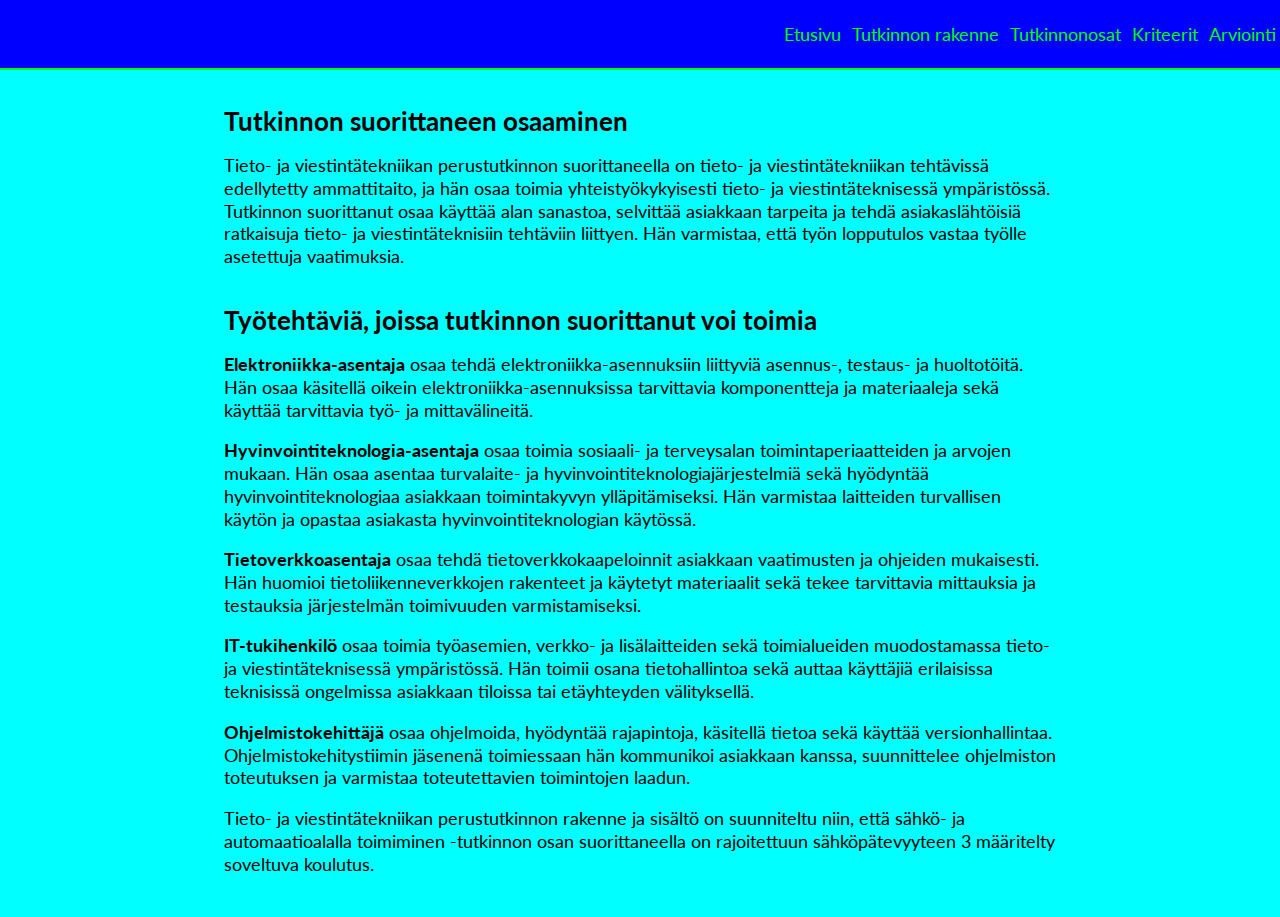
<file: index.html>
<!DOCTYPE html>
<html lang="fi">
<head>
    <meta charset="UTF-8">
    <meta name="viewport" content="width=device-width, initial-scale=1.0">
    <title>Etusivu</title>
    <link rel="stylesheet" href="style.css">
</head>

<body>
    
    <header>
        <nav class="v-keski h-oikea">
            <a href="index.html">Etusivu</a>
            <a href="tutkinrak.html">Tutkinnon rakenne</a>
            <a href="tutkinosat.html">Tutkinnonosat</a>
            <a href="kriteerit.html">Kriteerit</a>
            <a href="arviointi.html">Arviointi</a>
        </nav>
    </header>

    <main>

        <section class="content">
            <h2>Tutkinnon suorittaneen osaaminen</h2>
            <p>
            Tieto- ja viestintätekniikan perustutkinnon suorittaneella on tieto- ja viestintätekniikan tehtävissä edellytetty ammattitaito,
            ja hän osaa toimia yhteistyökykyisesti tieto- ja viestintäteknisessä ympäristössä. Tutkinnon suorittanut osaa käyttää alan sanastoa,
            selvittää asiakkaan tarpeita ja tehdä asiakas&shy;lähtöisiä ratkaisuja tieto- ja viestintäteknisiin tehtäviin liittyen. Hän varmistaa,
            että työn lopputulos vastaa työlle asetettuja vaatimuksia.
            </p>
        </section>

        <section class="työtehtävät">
            <h2>Työtehtäviä, joissa tutkinnon suorittanut voi toimia</h2>

            <p>
            <strong>Elektroniikka-asentaja</strong> osaa tehdä elektroniikka-asennuksiin liittyviä asennus-, testaus- ja huoltotöitä. Hän osaa käsitellä oikein
            elektroniikka-asennuksissa tarvittavia komponentteja ja materiaaleja sekä käyttää tarvittavia työ- ja mittavälineitä.
            </p>

            <p>
            <strong>Hyvinvointiteknologia-asentaja</strong> osaa toimia sosiaali- ja terveysalan toiminta&shy;periaatteiden ja arvojen mukaan. Hän osaa asentaa
            turvalaite- ja hyvinvoin&shy;titeknologiajärjestelmiä sekä hyödyntää hyvinvointiteknologiaa asiakkaan toimintakyvyn ylläpitämiseksi.
            Hän varmistaa laitteiden turvallisen käytön ja opastaa asiakasta hyvin&shy;vointiteknologian käytössä.
            </p>

            <p>
            <strong>Tietoverkkoasentaja</strong> osaa tehdä tietoverkkokaapeloinnit asiakkaan vaatimusten ja ohjeiden mukaisesti. Hän huomioi
            tietoliikenneverkkojen rakenteet ja käytetyt materiaalit sekä tekee tarvittavia mittauksia ja testauksia järjestelmän toimivuuden
            varmis&shy;tamiseksi.
            </p>

            <p>
            <strong>IT-tukihenkilö</strong> osaa toimia työasemien, verkko- ja lisälaitteiden sekä toimialueiden muodostamassa tieto- ja viestintäteknisessä
            ympäristössä. Hän toimii osana tietohallintoa sekä auttaa käyttäjiä erilaisissa teknisissä ongelmissa asiakkaan tiloissa tai
            etäyhteyden välityksellä.
            </p>

            <p>
            <strong>Ohjelmistokehittäjä</strong> osaa ohjelmoida, hyödyntää rajapintoja, käsitellä tietoa sekä käyttää versionhallintaa. Ohjelmistokehitystiimin
            jäsenenä toimiessaan hän kommunikoi asiakkaan kanssa, suunnittelee ohjelmiston toteutuksen ja varmistaa toteutettavien toimintojen
            laadun.
            </p>

            <p>
            Tieto- ja viestintätekniikan perustutkinnon rakenne ja sisältö on suunniteltu niin, että sähkö- ja automaatioalalla
            toimiminen -tutkinnon osan suorittaneella on rajoitettuun sähköpätevyyteen 3 määritelty soveltuva koulutus.
            </p>
        </section>

    </main>


    
</body>
</html>
</file>
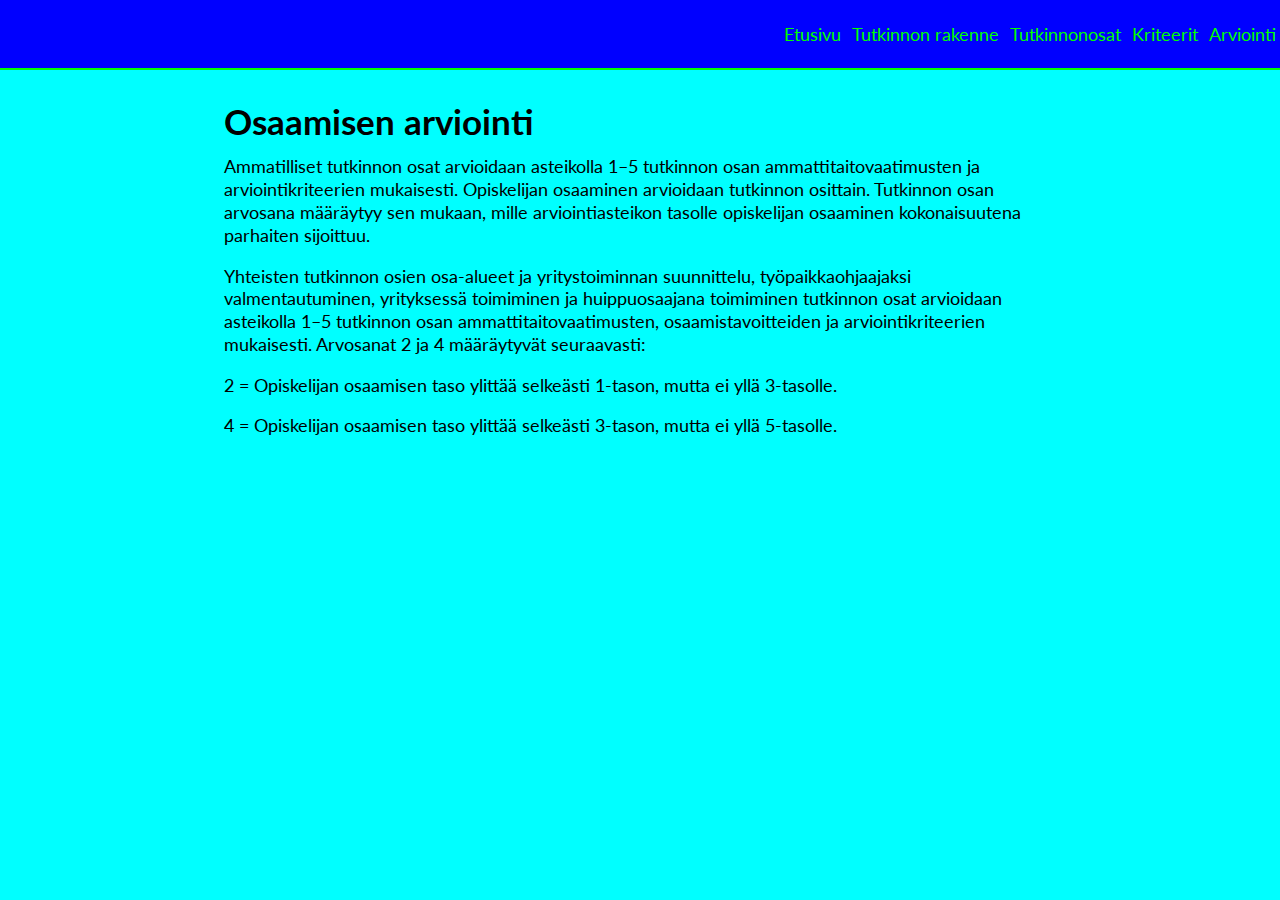
<file: arviointi.html>
<!DOCTYPE html>
<html lang="fi">
<head>
    <meta charset="UTF-8">
    <meta name="viewport" content="width=device-width, initial-scale=1.0">
    <title>Arviointi</title>
    <link rel="stylesheet" href="style.css">
</head>
<body>
    <header>
        <nav class="v-keski h-oikea">
            <a href="index.html">Etusivu</a>
            <a href="tutkinrak.html">Tutkinnon rakenne</a>
            <a href="tutkinosat.html">Tutkinnonosat</a>
            <a href="kriteerit.html">Kriteerit</a>
            <a href="arviointi.html">Arviointi</a>
        </nav>
    </header>

    <main>
        <section>
            <h1>Osaamisen arviointi</h1>

            <p>
            Ammatilliset tutkinnon osat arvioidaan asteikolla 1–5 tutkinnon osan ammattitaitovaatimusten ja arviointikriteerien mukaisesti.
            Opiskelijan osaaminen arvioidaan tutkinnon osittain. Tutkinnon osan arvosana määräytyy sen mukaan, mille arviointiasteikon tasolle
            opiskelijan osaaminen kokonaisuutena parhaiten sijoittuu.
            </p>

            <p>
            Yhteisten tutkinnon osien osa-alueet ja yritystoiminnan suunnittelu, työpaikkaohjaajaksi valmentautuminen, yrityksessä toimiminen
            ja huippuosaajana toimiminen tutkinnon osat arvioidaan asteikolla 1–5 tutkinnon osan ammattitaitovaatimusten, osaamistavoitteiden
            ja arviointikriteerien mukaisesti. Arvosanat 2 ja 4 määräytyvät seuraavasti:
            </p>

            <p>
            2 = Opiskelijan osaamisen taso ylittää selkeästi 1-tason, mutta ei yllä 3-tasolle.
            </p>

            <p>
            4 = Opiskelijan osaamisen taso ylittää selkeästi 3-tason, mutta ei yllä 5-tasolle.
            </p>
        </section>

    </main>
</body>
</html>
</file>
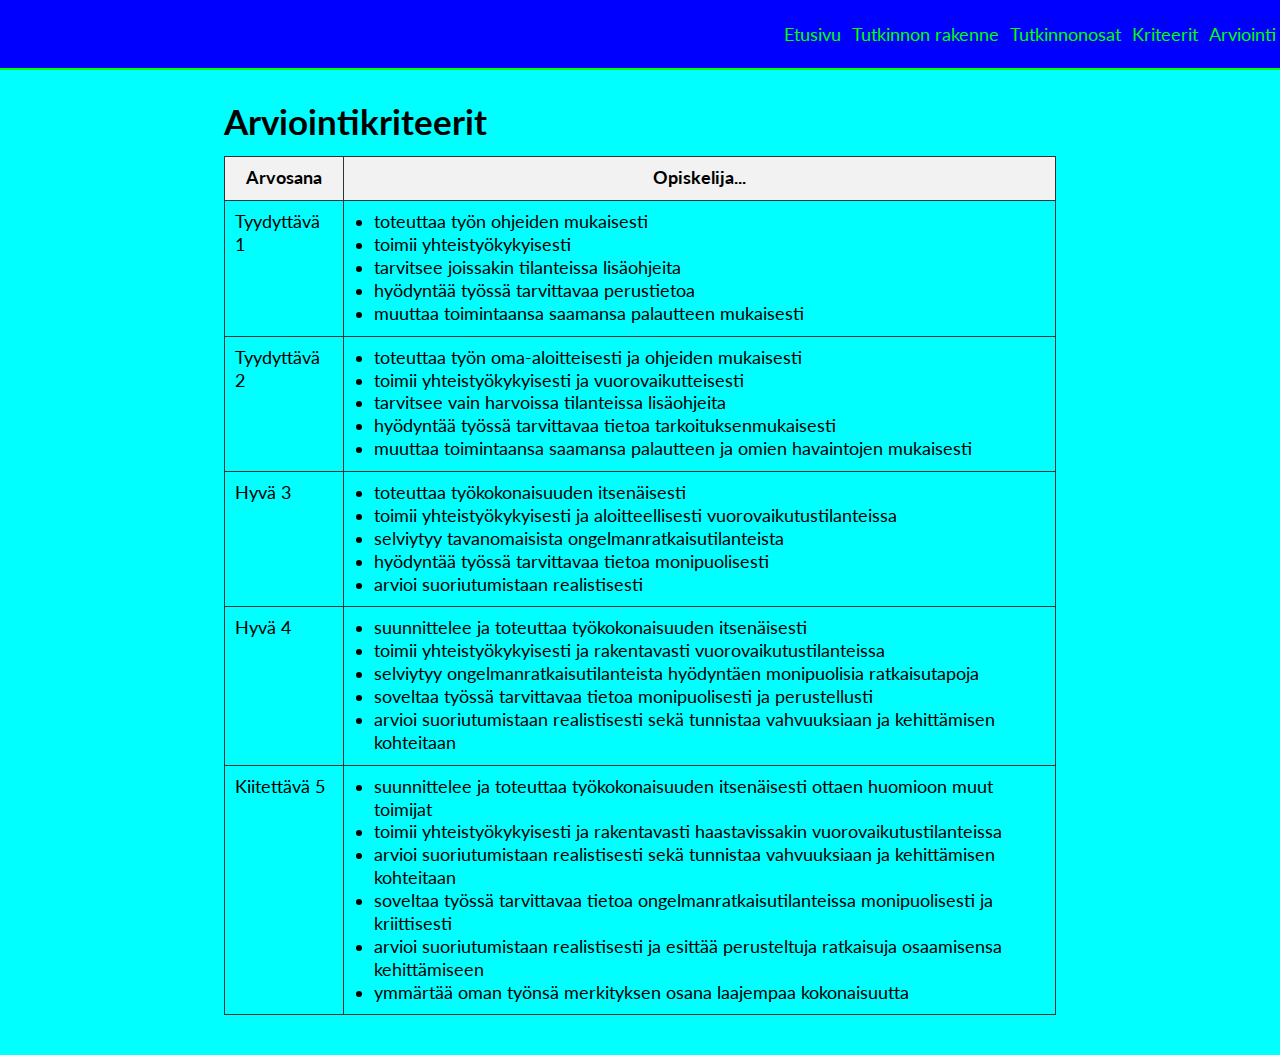
<file: kriteerit.html>
<!DOCTYPE html>
<html lang="fi">
<head>
    <meta charset="UTF-8">
    <meta name="viewport" content="width=device-width, initial-scale=1.0">
    <title>Kriteerit</title>
    <link rel="stylesheet" href="style.css">
</head>
<body>
    <header>
        <nav class="v-keski h-oikea">
            <a href="index.html">Etusivu</a>
            <a href="tutkinrak.html">Tutkinnon rakenne</a>
            <a href="tutkinosat.html">Tutkinnonosat</a>
            <a href="kriteerit.html">Kriteerit</a>
            <a href="arviointi.html">Arviointi</a>
        </nav>
    </header>

    <main>
        <section>
            <h1>Arviointikriteerit</h1>

            <table>
            <thead>
                <tr>
                    <th>Arvosana</th>
                    <th>Opiskelija...</th>
                </tr>
            </thead>
            <tbody>
                <tr>
                    <td>Tyydyttävä 1</td>
                    <td>
                        <ul>
                            <li>toteuttaa työn ohjeiden mukaisesti</li>
                            <li>toimii yhteistyöky&shy;kyisesti</li>
                            <li>tarvitsee joissakin tilanteissa lisäohjeita</li>
                            <li>hyödyntää työssä tarvittavaa perustietoa</li>
                            <li>muuttaa toimintaansa saamansa palautteen mukaisesti</li>
                        </ul>
                    </td>
                </tr>
                <tr>
                    <td>Tyydyttävä 2</td>
                    <td>
                        <ul>
                            <li>toteuttaa työn oma-aloitteisesti ja ohjeiden mukaisesti</li>
                            <li>toimii yhteistyöky&shy;kyisesti ja vuorovaikut&shy;teisesti</li>
                            <li>tarvitsee vain harvoissa tilanteissa lisäohjeita</li>
                            <li>hyödyntää työssä tarvittavaa tietoa tarkoituksen&shy;mukaisesti</li>
                            <li>muuttaa toimintaansa saamansa palautteen ja omien havaintojen mukaisesti</li>
                        </ul>
                    </td>
                </tr>
                <tr>
                    <td>Hyvä 3</td>
                    <td>
                        <ul>
                            <li>toteuttaa työkokonaisuuden itsenäisesti</li>
                            <li>toimii yhteistyökykyisesti ja aloitteellisesti vuorovaikutustilanteissa</li>
                            <li>selviytyy tavanomaisista ongelmanrat&shy;kaisutilan&shy;teista</li>
                            <li>hyödyntää työssä tarvittavaa tietoa monipuolisesti</li>
                            <li>arvioi suoriutumis&shy;taan realistisesti</li>
                        </ul>
                    </td>
                </tr>
                <tr>
                    <td>Hyvä 4</td>
                    <td>
                        <ul>
                            <li>suunnittelee ja toteuttaa työkokonai&shy;suuden itsenäisesti</li>
                            <li>toimii yhteistyöky&shy;kyisesti ja rakentavasti vuorovaiku&shy;tustilanteissa</li>
                            <li>selviytyy ongelmanrat&shy;kaisutilanteista hyödyntäen monipuolisia ratkaisutapoja</li>
                            <li>soveltaa työssä tarvittavaa tietoa moni&shy;puolisesti ja perustellusti</li>
                            <li>arvioi suoriutumis&shy;taan realistisesti sekä tunnistaa vahvuuksiaan ja kehittämisen kohteitaan</li>
                        </ul>
                    </td>
                </tr>
                <tr>
                    <td>Kiitettävä 5</td>
                    <td>
                        <ul>
                            <li>suunnittelee ja toteuttaa työkokonai&shy;suuden itsenäisesti ottaen huomioon muut toimijat</li>
                            <li>toimii yhteistyö&shy;kykyisesti ja rakentavasti haastavissakin vuorovaiku&shy;tustilanteissa</li>
                            <li>arvioi suoriu&shy;tumistaan realistisesti sekä tunnistaa vahvuuksiaan ja kehittämisen kohteitaan</li>
                            <li>soveltaa työssä tarvittavaa tietoa ongelmanrat&shy;kaisutilanteissa monipuolisesti ja kriittisesti</li>
                            <li>arvioi suoriu&shy;tumistaan realistisesti ja esittää perusteltuja ratkaisuja osaamisensa kehittämiseen</li>
                            <li>ymmärtää oman työnsä merkityksen osana laajempaa kokonaisuutta</li>
                        </ul>
                    </td>
                </tr>
            </tbody>
            </table>
        </section>
    </main>
</body>
</html>
</file>
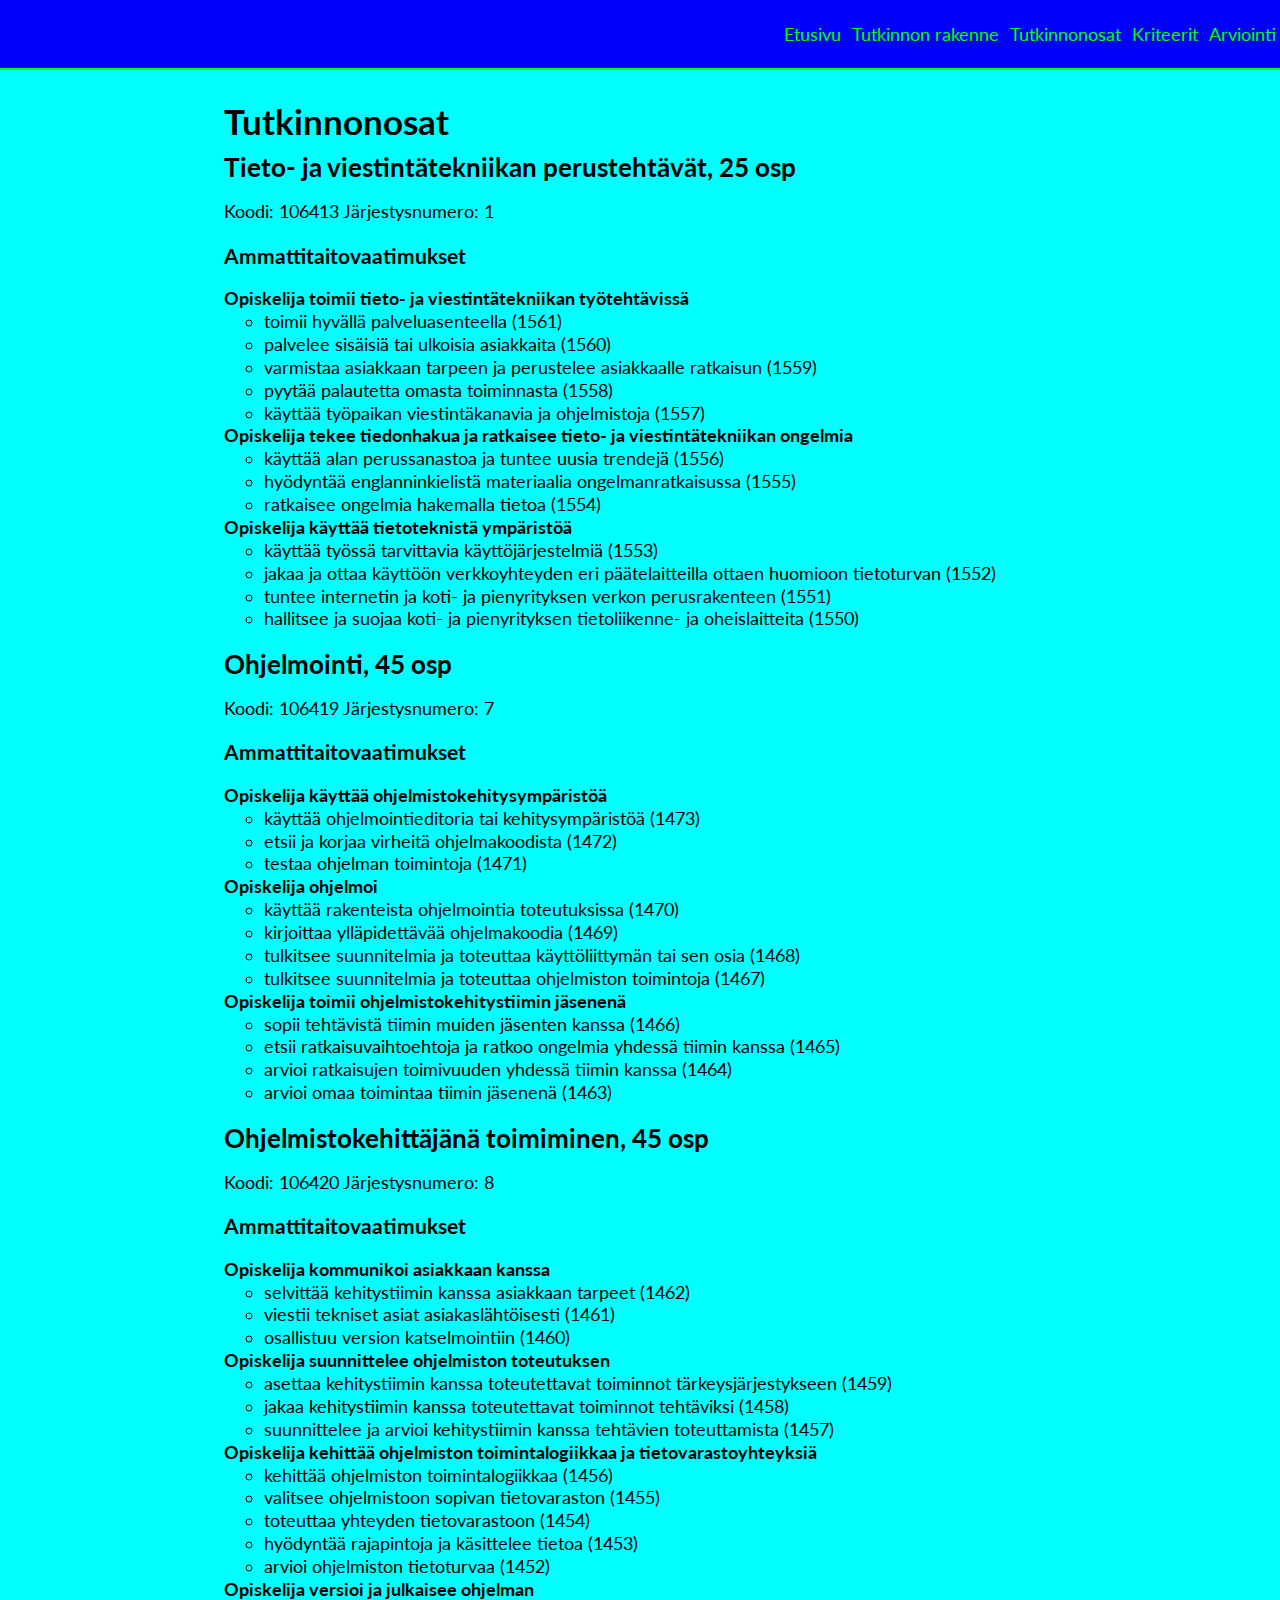
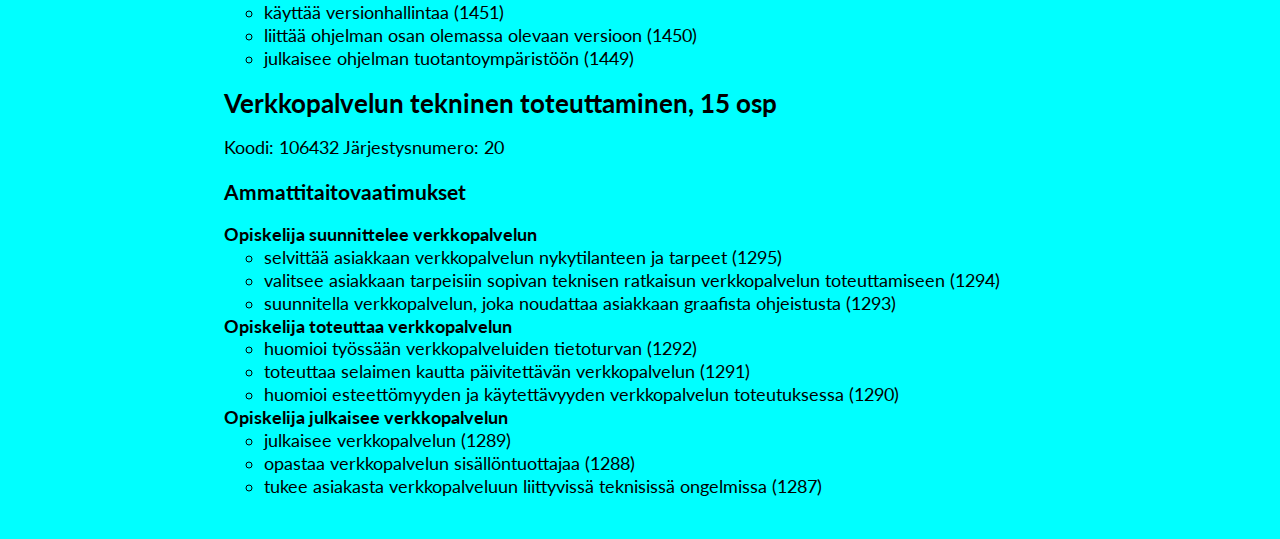
<file: tutkinosat.html>
<!DOCTYPE html>
<html lang="fi">
<head>
    <meta charset="UTF-8">
    <meta name="viewport" content="width=device-width, initial-scale=1.0">
    <title>Tutkinnonosat</title>
    <link rel="stylesheet" href="style.css">
</head>
<body>
    <header>
        <nav class="v-keski h-oikea">
            <a href="index.html">Etusivu</a>
            <a href="tutkinrak.html">Tutkinnon rakenne</a>
            <a href="tutkinosat.html">Tutkinnonosat</a>
            <a href="kriteerit.html">Kriteerit</a>
            <a href="arviointi.html">Arviointi</a>
        </nav>
    </header>

    <main>
        <section>

            <h1>Tutkinnonosat</h1>

            <h2>Tieto- ja viestintätekniikan perustehtävät, 25 osp</h2>

            <p>Koodi: 106413 Järjestysnumero: 1</p>

            <h3>Ammattitaitovaatimukset</h3>

            <ul class="a-vaatimukset">
                <li><strong>Opiskelija toimii tieto- ja viestintätekniikan työtehtävissä</strong>
                    <ul>
                        <li>toimii hyvällä palveluasenteella (1561)</li>
                        <li>palvelee sisäisiä tai ulkoisia asiakkaita (1560)</li>
                        <li>varmistaa asiakkaan tarpeen ja perustelee asiakkaalle ratkaisun (1559)</li>
                        <li>pyytää palautetta omasta toiminnasta (1558)</li>
                        <li>käyttää työpaikan viestintäkanavia ja ohjelmistoja (1557)</li>
                    </ul>
                </li>

                <li><strong>Opiskelija tekee tiedonhakua ja ratkaisee tieto- ja viestintätekniikan ongelmia</strong>
                    <ul>
                        <li>käyttää alan perussanastoa ja tuntee uusia trendejä (1556)</li>
                        <li>hyödyntää englan&shy;ninkielistä materiaalia ongel&shy;manratkaisussa (1555)</li>
                        <li>ratkaisee ongelmia hakemalla tietoa (1554)</li>
                    </ul>
                </li>

                <li><strong>Opiskelija käyttää tietoteknistä ympäristöä</strong>
                    <ul>
                        <li>käyttää työssä tarvittavia käyttöjärjestelmiä (1553)</li>
                        <li>jakaa ja ottaa käyttöön verkkoyhteyden eri päätelaitteilla ottaen huomioon tietoturvan (1552)</li>
                        <li>tuntee internetin ja koti- ja pienyrityksen verkon perus&shy;rakenteen (1551)</li>
                        <li>hallitsee ja suojaa koti- ja pienyrityksen tietoliikenne- ja oheislaitteita (1550)</li>
                    </ul>
                </li>
            </ul>

            <h2>Ohjelmointi, 45 osp</h2>

            <p>Koodi: 106419 Järjestysnumero: 7</p>

            <h3>Ammattitaitovaatimukset</h3>

            <ul class="a-vaatimukset">
                <li><strong>Opiskelija käyttää ohjelmistokehitysympäristöä</strong>
                    <ul>
                        <li>käyttää ohjelmoin&shy;tieditoria tai kehitysympäristöä (1473)</li>
                        <li>etsii ja korjaa virheitä ohjelmakoodista (1472)</li>
                        <li>testaa ohjelman toimintoja (1471)</li>
                    </ul>
                </li>
                <li><strong>Opiskelija ohjelmoi</strong>
                    <ul>
                        <li>käyttää rakenteista ohjelmointia toteutuksissa (1470)</li>
                        <li>kirjoittaa ylläpidettävää ohjelmakoodia (1469)</li>
                        <li>tulkitsee suunnitelmia ja toteuttaa käyttöliittymän tai sen osia (1468)</li>
                        <li>tulkitsee suunnitelmia ja toteuttaa ohjelmiston toimintoja (1467)</li>
                    </ul>
                </li>
                <li><strong>Opiskelija toimii ohjelmistokehitystiimin jäsenenä</strong>
                    <ul>
                        <li>sopii tehtävistä tiimin muiden jäsenten kanssa (1466)</li>
                        <li>etsii ratkaisuvaihtoehtoja ja ratkoo ongelmia yhdessä tiimin kanssa (1465)</li>
                        <li>arvioi ratkaisujen toimivuuden yhdessä tiimin kanssa (1464)</li>
                        <li>arvioi omaa toimintaa tiimin jäsenenä (1463)</li>
                    </ul>
                </li>
            </ul>

            <h2>Ohjelmistokehittäjänä toimiminen, 45 osp</h2>

            <p>Koodi: 106420 Järjestysnumero: 8</p>

            <h3>Ammattitaitovaatimukset</h3>

            <ul class="a-vaatimukset">
                <li><strong>Opiskelija kommunikoi asiakkaan kanssa</strong>
                    <ul>
                        <li>selvittää kehitystiimin kanssa asiakkaan tarpeet (1462)</li>
                        <li>viestii tekniset asiat asiakaslähtöisesti (1461)</li>
                        <li>osallistuu version katselmointiin (1460)</li>
                    </ul>
                </li>
                <li><strong>Opiskelija suunnittelee ohjelmiston toteutuksen</strong>
                    <ul>
                        <li>asettaa kehitystiimin kanssa toteutettavat toiminnot tärkeysjär&shy;jestykseen (1459)</li>
                        <li>jakaa kehitystiimin kanssa toteutettavat toiminnot tehtäviksi (1458)</li>
                        <li>suunnittelee ja arvioi kehitystiimin kanssa tehtävien toteuttamista (1457)</li>
                    </ul>
                </li>
                <li><strong>Opiskelija kehittää ohjelmiston toimintalogiikkaa ja tietovarastoyhteyksiä</strong>
                    <ul>
                        <li>kehittää ohjelmiston toimintalogiikkaa (1456)</li>
                        <li>valitsee ohjelmistoon sopivan tietovaraston (1455)</li>
                        <li>toteuttaa yhteyden tietovarastoon (1454)</li>
                        <li>hyödyntää rajapintoja ja käsittelee tietoa (1453)</li>
                        <li>arvioi ohjelmiston tietoturvaa (1452)</li>
                    </ul>
                </li>
                <li><strong>Opiskelija versioi ja julkaisee ohjelman</strong>
                    <ul>
                        <li>käyttää versionhallintaa (1451)</li>
                        <li>liittää ohjelman osan olemassa olevaan versioon (1450)</li>
                        <li>julkaisee ohjelman tuotantoympäristöön (1449)</li>
                    </ul>
                </li>
            </ul>

            <h2>Verkkopalvelun tekninen toteuttaminen, 15 osp</h2>

            <p>Koodi: 106432 Järjestysnumero: 20</p>

            <h3>Ammattitaitovaatimukset</h3>

            <ul class="a-vaatimukset">
                <li><strong>Opiskelija suunnittelee verkkopalvelun</strong>
                    <ul>
                        <li>selvittää asiakkaan verkkopalvelun nykytilanteen ja tarpeet (1295)</li>
                        <li>valitsee asiakkaan tarpeisiin sopivan teknisen ratkaisun verkkopalvelun toteuttamiseen (1294)</li>
                        <li>suunnitella verkkopalvelun, joka noudattaa asiakkaan graafista ohjeistusta (1293)</li>
                    </ul>
                </li>
                <li><strong>Opiskelija toteuttaa verkkopalvelun</strong>
                    <ul>
                        <li>huomioi työssään verkkopalveluiden tietoturvan (1292)</li>
                        <li>toteuttaa selaimen kautta päivitettävän verkkopalvelun (1291)</li>
                        <li>huomioi esteettömyyden ja käytettävyyden verkkopalvelun toteutuksessa (1290)</li>
                    </ul>
                </li>
                <li><strong>Opiskelija julkaisee verkkopalvelun</strong>
                    <ul>
                        <li>julkaisee verkkopalvelun (1289)</li>
                        <li>opastaa verkkopalvelun sisällöntuottajaa (1288)</li>
                        <li>tukee asiakasta verkkopalveluun liittyvissä teknisissä ongelmissa (1287)</li>
                    </ul>
                </li>
            </ul>
        </section>
    </main>    
</body>
</html>
</file>
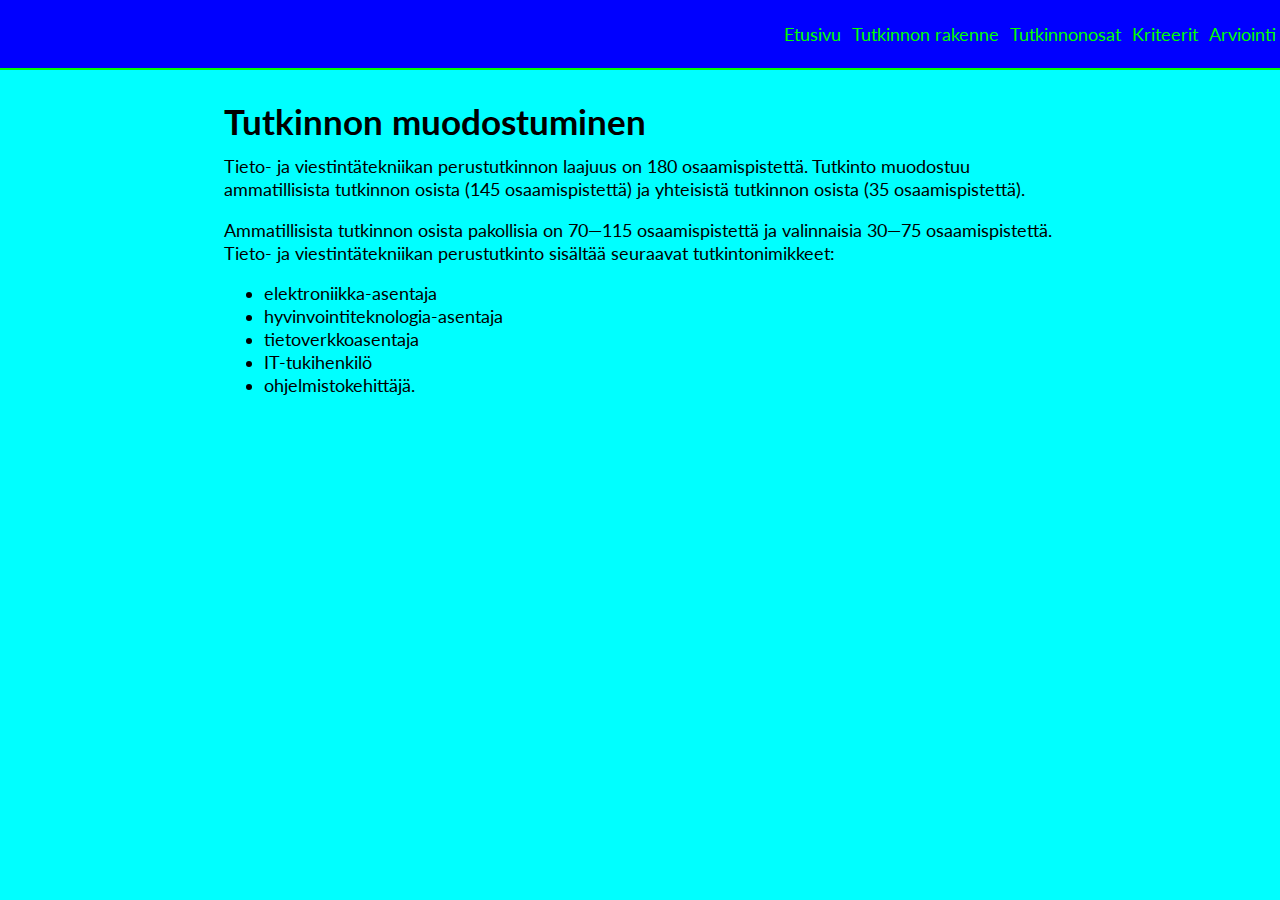
<file: tutkinrak.html>
<!DOCTYPE html>
<html lang="fi">
<head>
    <meta charset="UTF-8">
    <meta name="viewport" content="width=device-width, initial-scale=1.0">
    <title>Tutkinnon rakenne</title>
    <link rel="stylesheet" href="style.css">
</head>
<body>
    <header>
        <nav class="v-keski h-oikea">
            <a href="index.html">Etusivu</a>
            <a href="tutkinrak.html">Tutkinnon rakenne</a>
            <a href="tutkinosat.html">Tutkinnonosat</a>
            <a href="kriteerit.html">Kriteerit</a>
            <a href="arviointi.html">Arviointi</a>
        </nav>
    </header>

    <main>
        <section>

            <h1>Tutkinnon muodostuminen</h1>

            <p>
            Tieto- ja viestintätekniikan perustutkinnon laajuus on 180 osaamispistettä. Tutkinto muodostuu ammatillisista tutkinnon osista
            (145 osaamispistettä) ja yhteisistä tutkinnon osista (35 osaamispistettä).
            </p>

            <p>
            Ammatillisista tutkinnon osista pakollisia on 70—115 osaamispistettä ja valinnaisia 30—75 osaamispistettä. Tieto- ja
            viestintätekniikan perustutkinto sisältää seuraavat tutkintonimikkeet:
            </p>

            <ul>
                <li>elektroniikka-asentaja</li>
                <li>hyvinvointiteknologia-asentaja</li>
                <li>tietoverkkoasentaja</li>
                <li>IT-tukihenkilö</li>
                <li>ohjelmistokehittäjä.</li>
            </ul>
        </section>
    </main>
</body>
</html>
</file>
<file: style.css>
@import url('https://fonts.googleapis.com/css2?family=Lato&display=swap');

:root {
    --tausta: #00ffff;
    --teksti: #00000;
}

* {
    box-sizing: border-box;
}

.v-keski{
    position: absolute;
    transform: translateY(-50%);
    top: 50%;
}

.h-oikea{
    position: absolute;
    right: 0;
}

.a-vaatimukset{
    padding: 0;
}

.a-vaatimukset > li{
    list-style-type: none;
}

body {
    margin: 0;
    padding: 0;
    font-family: 'Lato', Arial;
    background-color: var(--tausta);
    color: var(--teksti);
}

header {
    position: relative;
    background-color: #0000ff;
    padding: 15px;
    height: 70px;
    border-bottom: #00ff00 solid 2px;
}

header nav{
    float: right;
}

header nav a {
    display: inline-block;
    font-size: 1.1em;
    color: #00ff00;
    text-decoration: none;
    padding: 0.2em;
}

header nav a:hover{
    color: var(--teksti);
    background-color: var(--tausta);
}

main {
    font-size: 1.1em;
    line-height: 1.3em;
}

section {
    max-width: 1100px;
    width: 65%;
    margin: 40px auto;
}

table {
    width: 100%;
    border-collapse: collapse;
}
th, td {
    border: 1px solid #333;
    padding: 10px;
    vertical-align: top;
}
th {
    background-color: #f2f2f2;
}
td ul {
    margin: 0;
    padding-left: 20px;
}

@media only screen and (max-width: 800px){
    header,
    header > nav,
    header > nav > a {
        display: block;
        float: none;
        height: auto;
        width: 100%;
        text-align: center;
        clear: both;
    }

    section{
                display: block;
        float: none;
        height: auto;
        width: 100%;
        text-align: left;
        clear: both;
        padding: 0 2px;
    }

    .v-keski, .h-oikea{
        display: block;
        position: relative;
        transform: none;
    }

    table {
    width: 100%;
    border-collapse: collapse;
    word-break: break-word;
    table-layout: fixed;
    }

    td, th {
    word-wrap: break-word;
    }

    h1, h2{
        text-align: center;
    }
}
</file>
